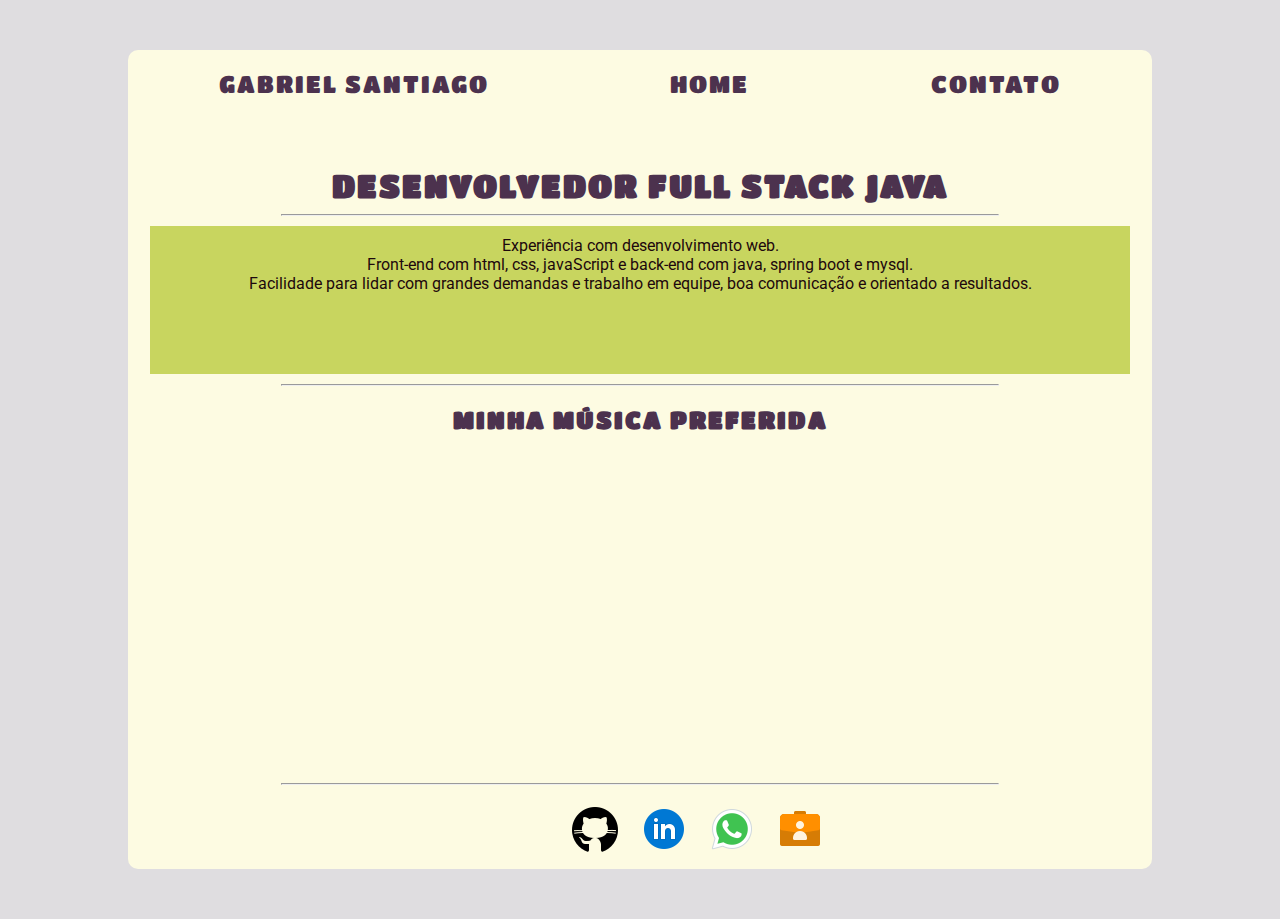
<file: index.html>
<!DOCTYPE html>
<html lang="pt-br">
<head>
    <meta charset="UTF-8">
    <meta http-equiv="X-UA-Compatible" content="IE=edge">
    <meta name="viewport" content="width=device-width, initial-scale=1.0">
    <title>Porfifolio</title>
    <link rel="shortcut icon" href="assets/icons/portfolio.png" type="image/x-icon">
    <link rel="stylesheet" href="./assets/style/style.css">
</head>
<body>
    <div class="container">
        <ul class="menu">
                <li>Gabriel Santiago</li>
                <li><a href="index.html">Home</a></li>
                <li><a href="contato.html">Contato</a></li>
        </ul>
        <h1>Desenvolvedor Full Stack Java</h1>
        <hr class="linha">
        <section class="sessao1">
                <p>
                    Experiência com desenvolvimento web.
                    <br>Front-end com html, css, javaScript e back-end com java, spring boot e mysql.<br>
                    Facilidade para lidar com grandes demandas e trabalho em equipe, boa
                    comunicação e orientado a resultados.
                </p>
            <hr class="linha">
            <h2 class="h2">Minha música preferida</h2>
            <iframe width="560" height="315" src="https://www.youtube.com/embed/p_c0kNKy3C4" title="YouTube video player" frameborder="0" allow="accelerometer; autoplay; clipboard-write; encrypted-media; gyroscope; picture-in-picture; web-share" allowfullscreen></iframe>
            <hr class="linha">

            <footer class="rodape">
                <ul>
                    <li><a href="https://github.com/Gabrielss095" target="_blank"><img src="assets/icons/github.png"></a></li>

                <li><a href="https://www.linkedin.com/in/gabriel-santiago-desenvolvedor/" target="_blank"><img src="assets/icons/linkedin.png"></a></li>

                <li><a href="https://wa.me/5511981258430?text=Ol%C3%A1%2C+seja+bem+vindo." target="_blank"><img src="assets/icons/whatsapp.png"></a></li>

                <li><a href="https://gabrielsantiago.netlify.app/" target="_blank"><img src="assets/icons/portfolio.png"></a></li>
                </ul>
            </footer>
        </section>
    </div>
</body>
</html>
<!--
    <iframe width="560" height="315" src="https://www.youtube.com/embed/D-g5kHkqNQ4" title="YouTube video player"
            frameborder="0" allow="accelerometer; autoplay; clipboard-write; encrypted-media; gyroscope; picture-in-picture; web-share"
            allowfullscreen></iframe>
 -->
</file>
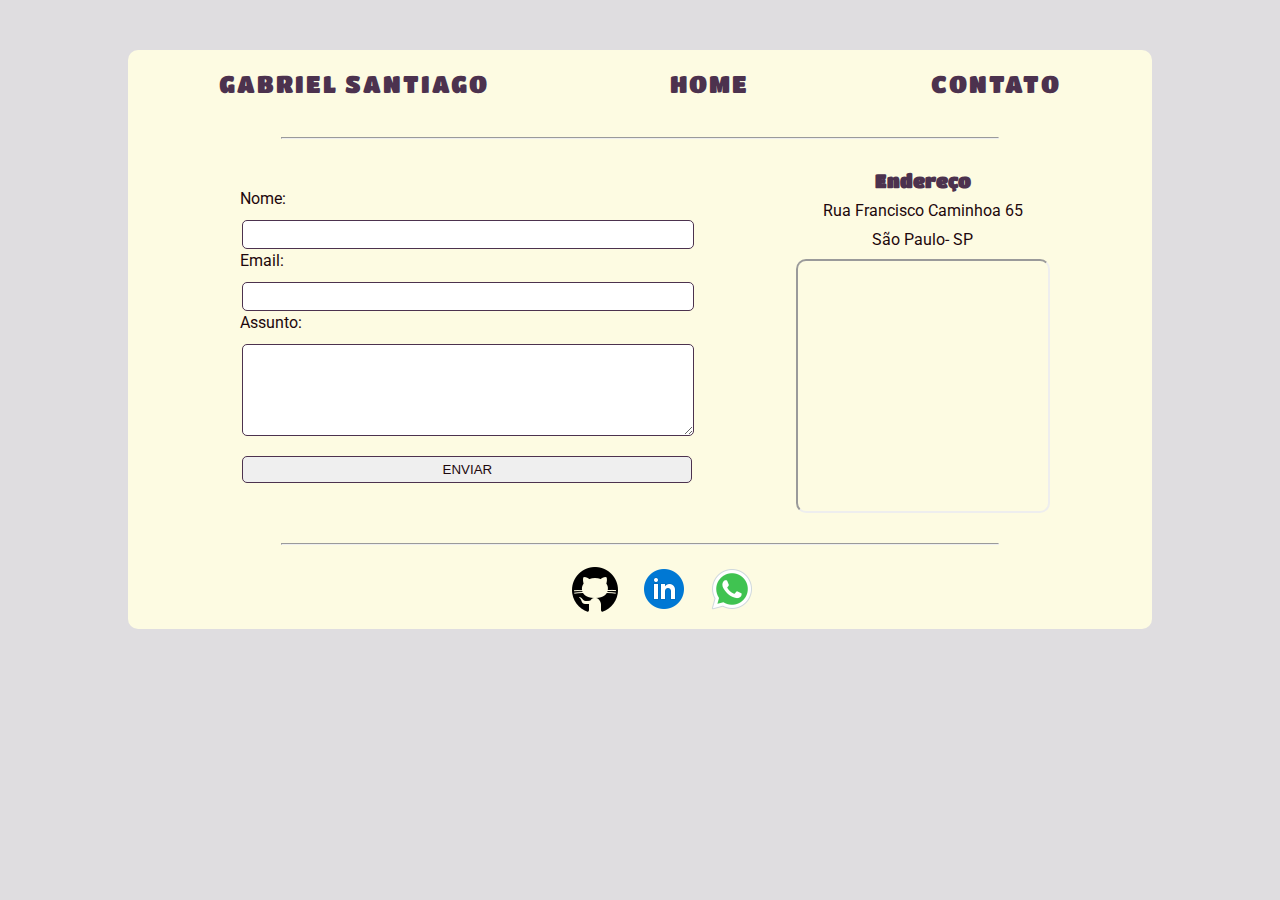
<file: contato.html>
<!DOCTYPE html>
<html lang="pt-br">
<head>
    <meta charset="UTF-8">
    <meta http-equiv="X-UA-Compatible" content="IE=edge">
    <meta name="viewport" content="width=device-width, initial-scale=1.0">
    <title>Porfifolio</title>
    <link rel="shortcut icon" href="assets/icons/portfolio.png" type="image/x-icon">
    <link rel="stylesheet" href="./assets/style/style.css">
</head>
<body>
    <div class="container2">
        <ul class="menu2">
            <li><a href="index.html">Gabriel Santiago</a></li>
            <li><a href="index.html">Home</a></li>
            <li><a href="contato.html">Contato</a></li>
        </ul>
        <hr class="linha">
        <div class="sessao">
            <form class="conteudo">
                <label for="nome">Nome:</label>
                <input type="text" id="nome" onkeyup='validaNome()'> <!--OnkeyUp chama a função ao digitar-->
                <div id="txtNome"></div>
    
                <label for="email">Email:</label>
                <input type="email" id="email" onkeyup="validaEmail()">
                <div id="txtEmail"></div>
    
                <label for="assunto">Assunto:</label>
                <textarea name="assunto" id="assunto" cols="30" rows="10" onkeyup="validaAssunto()"></textarea>
                <div id="txtAssunto"></div>
    
                <button onclick="enviar()">Enviar</button>
            </form>
            <div class="conteudo2">
                <h2>Endereço</h2>
                <p>Rua Francisco Caminhoa 65</p>
                <p>São Paulo- SP</p>
    
                <iframe class="mapa" src="https://www.google.com/maps/embed?pb=!1m18!1m12!1m3!1d3654.85305169739!2d-46.788305485381784!3d-23.645433070586634!2m3!1f0!2f0!3f0!3m2!1i1024!2i768!4f13.1!3m3!1m2!1s0x94ce53827b9f0eb7%3A0x14773d8165bf9c99!2sRua%20Francisco%20Caminhoa%2C%2065%20-%20Jardim%20Mitsutani%2C%20S%C3%A3o%20Paulo%20-%20SP%2C%2005791-070!5e0!3m2!1spt-BR!2sbr!4v1677174657280!5m2!1spt-BR!2sbr"
                allowfullscreen="" loading="lazy" referrerpolicy="no-referrer-when-downgrade" onmousemove="mapaZoom()" onmouseout="mapaNormal()"></iframe>
            </div>
            
        </div>
        <hr class="linha">
        <footer class="rodape">
            <ul>
                <li><a href="https://github.com/Gabrielss095" target="_blank"><img src="assets/icons/github.png"></a></li>

                <li><a href="https://www.linkedin.com/in/gabriel-santiago-desenvolvedor/" target="_blank"><img src="assets/icons/linkedin.png"></a></li>

                <li><a href="https://wa.me/5511981258430?text=Ol%C3%A1%2C+seja+bem+vindo." target="_blank"><img src="assets/icons/whatsapp.png"></a></li>
            </ul>
        </footer>
    </div> <!-- container2-->
    <script src="assets/scripts/script.js"></script>
</body>
</html>
</file>
<file: assets/style/style.css>
@import url('https://fonts.googleapis.com/css2?family=Montserrat:wght@100;800&family=Roboto:wght@100;400&display=swap');
@import url('https://fonts.googleapis.com/css2?family=Lobster&display=swap');
@import url('https://fonts.googleapis.com/css2?family=Titan+One&display=swap');

:root{
    --roxoEscuro: #1d080d;
    --roxoClaro:  #4c324e;
    --cinza: #dfdde0;
    --verde:#c8d55f;
    --bege: #fdfbe2;
    --fontTextos: 'Roboto', sans-serif;
    --fontTitulos:'Titan One', cursive;
}

*{
    margin: 0;
    padding: 0;
}
body{
    background-color: var(--cinza);
}

.container {
    border-radius: 10px;
    width: 80%;
    margin: 50px auto;
    background-color: var(--bege);
}
.menu {
    list-style: none;
    margin: 20px auto;
    display: flex;
}
.menu li {
    letter-spacing: 2px;
    margin: 20px auto;
    font-family: var(--fontTitulos);
    font-size: 1.5rem;
    text-transform: uppercase;
    color: var(--roxoClaro);
}
.menu li a {
    list-style: none;
    text-decoration: none;
    color: var(--roxoClaro);
}
h1{
    letter-spacing: 2px;
    font-family: var(--fontTitulos);
    margin-top: 50px;
    text-align: center;
    text-transform: uppercase;
    color: var(--roxoClaro);
}
.sessao1 p {
    font-family: var(--fontTextos);
    color: var(--roxoEscuro);
    text-align: center;
    margin: auto;
    padding: 10px;
    background-color: var(--verde);
    width: 60em;
    height: 8em;
}

.h2{
    font-family: var(--fontTitulos);
    color: var(--roxoClaro);
    text-align: center;
    margin: 20px auto;
    text-transform: uppercase;
    letter-spacing: 2px;
}
.linha{
    width: 70%;
    margin: 10px auto;
}

iframe {
  width: 40em;
  height: 20em;
  display: flex;
  margin: 0 auto;
  border-radius: 10px;
}

footer{
    display: flex;
    margin: 0 27em;
}
.rodape ul{
    display: flex;
}
.rodape ul li {
    margin: 10px;  
    list-style: none;
}

/*página contato*/

.menu2 {
    list-style: none;
    margin: 20px auto;
    display: flex;
}
.menu2 li {
    letter-spacing: 2px;
    margin: 20px auto;
    font-family: var(--fontTitulos);
    font-size: 1.5rem;
    text-transform: uppercase;
    color: var(--roxoClaro);
}
.menu2 li a {
    list-style: none;
    text-decoration: none;
    color: var(--roxoClaro);
}

.container2{
    border-radius: 10px;
    width: 80%;
    margin: 50px auto;
    background-color: var(--bege);
}

input{
    width: 50vh;
    height: 3vh;
    margin: 2px;
    border: 1px solid var(--roxoClaro);
    border-radius: 5px;
}

textarea{
    width: 50vh;
    height: 10vh;
    margin: 2px;
    margin-bottom: 2vh;
    border: 1px solid var(--roxoClaro);
    border-radius: 5px;
}

button {
    width: 50vh;
    height: 3vh;
    margin: 2px;
    margin-bottom: 1vh;
    border: 1px solid var(--roxoClaro);
    border-radius: 5px;
    text-transform: uppercase;
    color: var(--roxoEscuro);
}

.sessao {
    margin: 30px auto;
    display: flex;
    width: 80%;
}

.sessao > .conteudo {
    display: flex;
    margin: 20px auto;
    flex-direction: column;
    margin-left: 10px;
}

.conteudo2 h2 {
    margin-bottom: 10px;
    font-family: var(--fontTitulos);
    color: var(--roxoClaro);
    font-size: 1.2em;
}
.conteudo2 p, label {
    color: var(--roxoEscuro);
    font-family: var(--fontTextos);
    margin-bottom: 10px;
}


.mapa {
    width: 250px;
    height: 250px;
    margin: 0 auto;

}

.conteudo2 h2, p {
    text-align: center;
}
</file>
